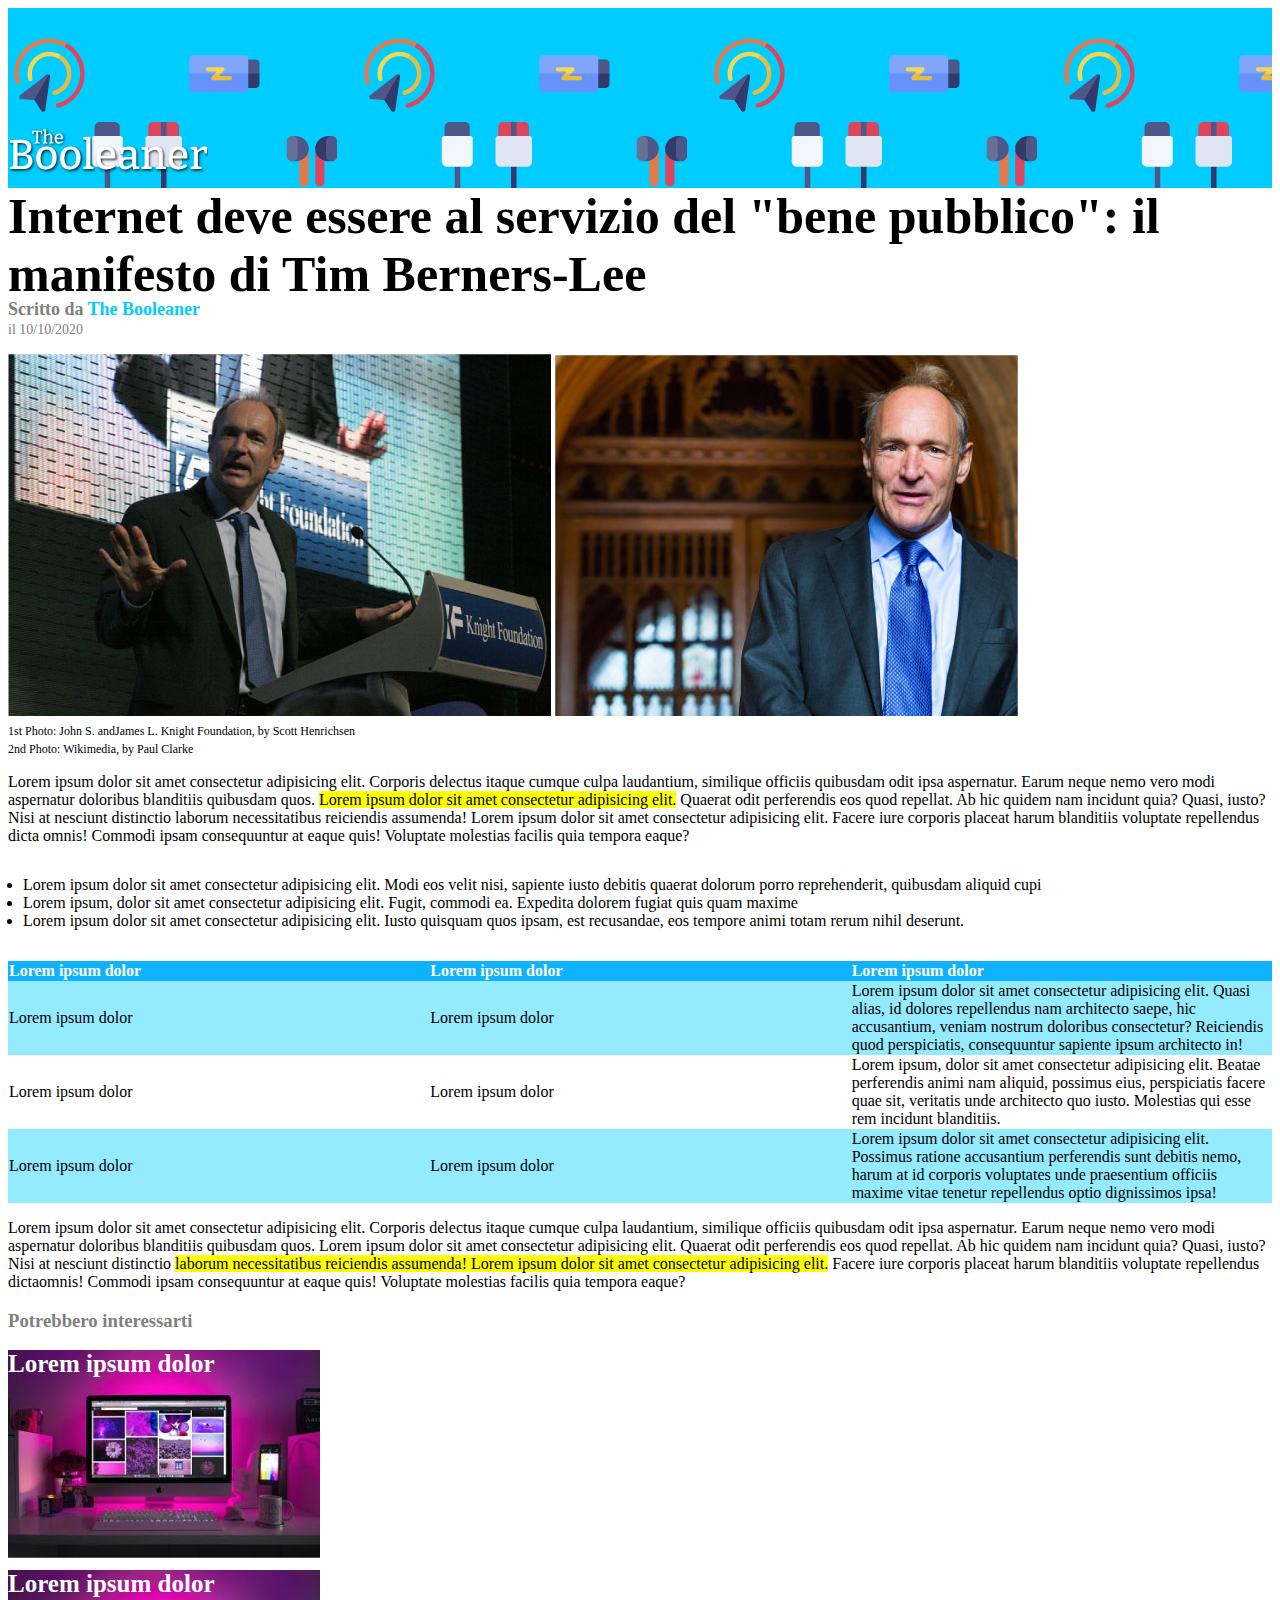
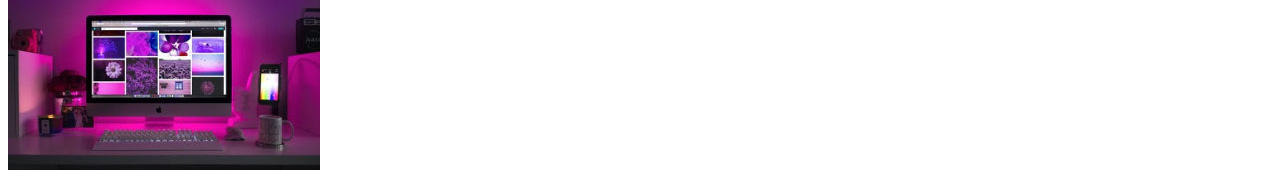
<file: index.html>
<!DOCTYPE html>
<html lang="en">

<head>
    <meta charset="UTF-8">
    <meta name="viewport" content="width=device-width, initial-scale=1.0">
    <title>Document</title>

    <!-- Collegare file css a documento -->
    <link rel="stylesheet" href="./CSS/style.css">
</head>


<body class="margini sito">
    <!-- Section 1 -->
    <section>
        <!-- Banner -->
        <div class="logo"> <img class="booleaner" src="./img/logo.svg" alt=""></div>

        <h1 class="main-title">Internet deve essere al servizio del "bene pubblico": il manifesto di Tim Berners-Lee
        </h1>

        <p>
            <b><span class="grigio-1">Scritto da</span> <span class="azzurro">The Booleaner</span></b><br>
            <span class="grigio-2">il 10/10/2020</span>
        </p>

        <img class="imgprincipale" src="./img/tim-1.jpg" alt="">
        <img class="imgprincipale" src="./img/tim-2.jpg" alt="">

        <p>
            <span class="photo-description">1st Photo: John S. andJames L. Knight Foundation, by Scott
                Henrichsen</span><br>
            <span class="photo-description">2nd Photo: Wikimedia, by Paul Clarke</span>
        </p>
    </section>

    <!-- Section 2 -->
    <section>
        <p>
            Lorem ipsum dolor sit amet consectetur adipisicing elit. Corporis delectus itaque cumque culpa laudantium,
            similique officiis quibusdam odit ipsa aspernatur. Earum neque nemo vero modi aspernatur doloribus
            blanditiis quibusdam quos. <span class="evidenziato">Lorem ipsum dolor sit amet consectetur adipisicing
                elit.</span> Quaerat odit perferendis eos quod repellat. Ab hic quidem nam incidunt quia? Quasi, iusto?
            Nisi at nesciunt distinctio laborum necessitatibus reiciendis assumenda! Lorem ipsum dolor sit amet
            consectetur adipisicing elit. Facere iure corporis placeat harum blanditiis voluptate repellendus dicta
            omnis! Commodi ipsam consequuntur at eaque quis! Voluptate molestias facilis quia tempora eaque?
        </p>

        <!-- Lista disordinata che non va a sinistra :( -->
        <ul>
            <li>Lorem ipsum dolor sit amet consectetur adipisicing elit. Modi eos velit nisi, sapiente iusto debitis
                quaerat dolorum porro reprehenderit, quibusdam aliquid cupi</li>
            <li>Lorem ipsum, dolor sit amet consectetur adipisicing elit. Fugit, commodi ea. Expedita dolorem fugiat
                quis quam maxime </li>
            <li>Lorem ipsum dolor sit amet consectetur adipisicing elit. Iusto quisquam quos ipsam, est recusandae, eos
                tempore animi totam rerum nihil deserunt.
            </li>
        </ul>
    </section>

    <!-- Section 3 -->
    <section>
        <!-- Tabella -->
        <table>
            <tr class="th">
                <th class="th">Lorem ipsum dolor</th>
                <th class="th">Lorem ipsum dolor</th>
                <th class="th">Lorem ipsum dolor</th>
            </tr>
            <tr class="Lorem1">
                <td>Lorem ipsum dolor</td>
                <td>Lorem ipsum dolor</td>
                <td>Lorem ipsum dolor sit amet consectetur adipisicing elit. Quasi alias, id dolores
                    repellendus nam
                    architecto saepe, hic accusantium, veniam nostrum doloribus consectetur? Reiciendis quod
                    perspiciatis, consequuntur sapiente ipsum architecto in!</td>
            </tr>
            <tr class="Lorem">
                <td>Lorem ipsum dolor</td>
                <td>Lorem ipsum dolor</td>
                <td>Lorem ipsum, dolor sit amet consectetur adipisicing elit. Beatae perferendis animi nam
                    aliquid,
                    possimus eius, perspiciatis facere quae sit, veritatis unde architecto quo iusto. Molestias qui esse
                    rem incidunt blanditiis.</td>
            </tr>
            <tr class="Lorem1">
                <td>Lorem ipsum dolor</td>
                <td>Lorem ipsum dolor</td>
                <td>Lorem ipsum dolor sit amet consectetur adipisicing elit. Possimus ratione accusantium
                    perferendis
                    sunt debitis nemo, harum at id corporis voluptates unde praesentium officiis maxime vitae tenetur
                    repellendus optio dignissimos ipsa!</td>
            </tr>
        </table>
    </section>

    <!-- Section 4 -->
    <section>
        <p>
            Lorem ipsum dolor sit amet consectetur adipisicing elit. Corporis delectus itaque cumque culpa laudantium,
            similique officiis quibusdam odit ipsa aspernatur. Earum neque nemo vero modi aspernatur doloribus
            blanditiis quibusdam quos. Lorem ipsum dolor sit amet consectetur adipisicing
            elit. Quaerat odit perferendis eos quod repellat. Ab hic quidem nam incidunt quia? Quasi, iusto?
            Nisi at nesciunt distinctio <span class="evidenziato">laborum necessitatibus reiciendis assumenda! Lorem
                ipsum dolor sit amet
                consectetur adipisicing elit.</span> Facere iure corporis placeat harum blanditiis voluptate repellendus
            dictaomnis! Commodi ipsam consequuntur at eaque quis! Voluptate molestias facilis quia tempora eaque?
        </p>
    </section>

    <!-- Section 5 -->
    <section>
        <h3 class="h3"><b>Potrebbero interessarti</b></h3>

        <!-- Immagini finali -->
        <div class="foto-monitor">Lorem ipsum dolor</div>
        <div class="foto-graph">Lorem ipsum dolor</div>
    </section>
</body>

</html>
</file>
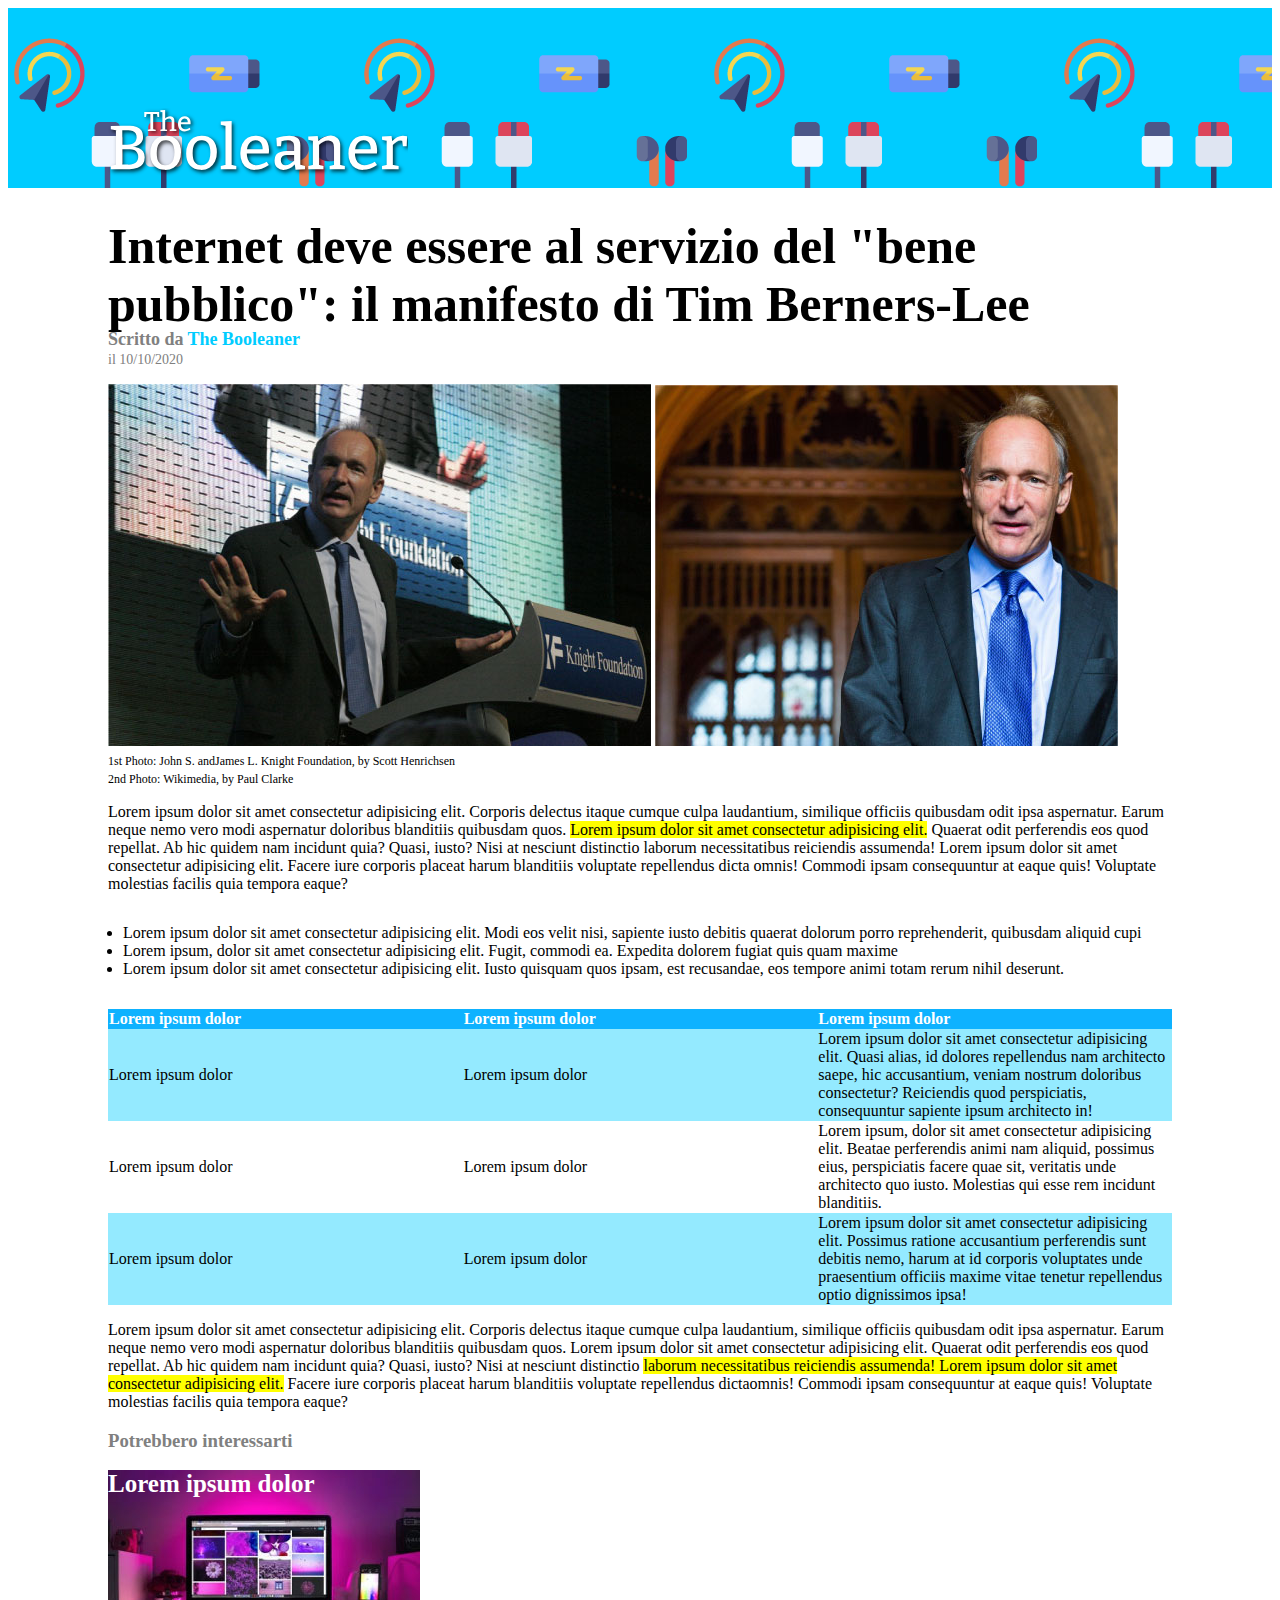
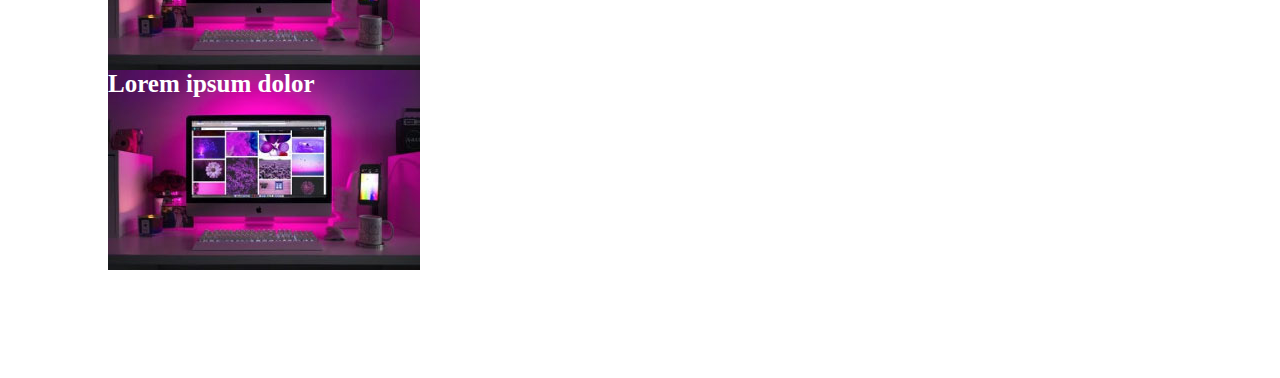
<file: BONUS/index.html>
<!DOCTYPE html>
<html lang="en">

<head>
    <meta charset="UTF-8">
    <meta name="viewport" content="width=device-width, initial-scale=1.0">
    <title>Document</title>

    <!-- Collegare file css a documento -->
    <link rel="stylesheet" href="./CSS/style.css">
</head>


<body>
    <!-- Section 1 -->
    <div class="logo"> <img class="booleaner" src="./img/logo.svg" alt=""></div>
    <div class="main-container">
        <section>
            <!-- Banner -->
            <h1 class="main-title">Internet deve essere al servizio del "bene pubblico": il manifesto di Tim Berners-Lee
            </h1>

            <p>
                <strong><span class="grigio-1">Scritto da</span> <span class="azzurro">The Booleaner</span></strong><br>
                <span class="grigio-2">il 10/10/2020</span>
            </p>

            <img class="imgprincipale" src="./img/tim-1.jpg" alt="">
            <img class="imgprincipale" src="./img/tim-2.jpg" alt="">

            <p>
                <span class="photo-description">1st Photo: John S. andJames L. Knight Foundation, by Scott
                    Henrichsen</span><br>
                <span class="photo-description">2nd Photo: Wikimedia, by Paul Clarke</span>
            </p>
        </section>

        <!-- Section 2 -->
        <section>
            <p>
                Lorem ipsum dolor sit amet consectetur adipisicing elit. Corporis delectus itaque cumque culpa laudantium,
                similique officiis quibusdam odit ipsa aspernatur. Earum neque nemo vero modi aspernatur doloribus
                blanditiis quibusdam quos. <span class="evidenziato">Lorem ipsum dolor sit amet consectetur adipisicing
                    elit.</span> Quaerat odit perferendis eos quod repellat. Ab hic quidem nam incidunt quia? Quasi, iusto?
                Nisi at nesciunt distinctio laborum necessitatibus reiciendis assumenda! Lorem ipsum dolor sit amet
                consectetur adipisicing elit. Facere iure corporis placeat harum blanditiis voluptate repellendus dicta
                omnis! Commodi ipsam consequuntur at eaque quis! Voluptate molestias facilis quia tempora eaque?
            </p>

            <!-- Lista disordinata -->
            <ul>
                <li>Lorem ipsum dolor sit amet consectetur adipisicing elit. Modi eos velit nisi, sapiente iusto debitis
                    quaerat dolorum porro reprehenderit, quibusdam aliquid cupi</li>
                <li>Lorem ipsum, dolor sit amet consectetur adipisicing elit. Fugit, commodi ea. Expedita dolorem fugiat
                    quis quam maxime </li>
                <li>Lorem ipsum dolor sit amet consectetur adipisicing elit. Iusto quisquam quos ipsam, est recusandae, eos
                    tempore animi totam rerum nihil deserunt.
                </li>
            </ul>
        </section>

        <!-- Section 3 -->
        <section>
            <!-- Tabella -->
            <table>
                <tr class="th">
                    <th class="th">Lorem ipsum dolor</th>
                    <th class="th">Lorem ipsum dolor</th>
                    <th class="th">Lorem ipsum dolor</th>
                </tr>
                <tr class="Lorem1">
                    <td>Lorem ipsum dolor</td>
                    <td>Lorem ipsum dolor</td>
                    <td>Lorem ipsum dolor sit amet consectetur adipisicing elit. Quasi alias, id dolores
                        repellendus nam
                        architecto saepe, hic accusantium, veniam nostrum doloribus consectetur? Reiciendis quod
                        perspiciatis, consequuntur sapiente ipsum architecto in!</td>
                </tr>
                <tr class="Lorem">
                    <td>Lorem ipsum dolor</td>
                    <td>Lorem ipsum dolor</td>
                    <td>Lorem ipsum, dolor sit amet consectetur adipisicing elit. Beatae perferendis animi nam
                        aliquid,
                        possimus eius, perspiciatis facere quae sit, veritatis unde architecto quo iusto. Molestias qui esse
                        rem incidunt blanditiis.</td>
                </tr>
                <tr class="Lorem1">
                    <td>Lorem ipsum dolor</td>
                    <td>Lorem ipsum dolor</td>
                    <td>Lorem ipsum dolor sit amet consectetur adipisicing elit. Possimus ratione accusantium
                        perferendis
                        sunt debitis nemo, harum at id corporis voluptates unde praesentium officiis maxime vitae tenetur
                        repellendus optio dignissimos ipsa!</td>
                </tr>
            </table>
        </section>

        <!-- Section 4 -->
        <section>
            <p>
                Lorem ipsum dolor sit amet consectetur adipisicing elit. Corporis delectus itaque cumque culpa laudantium,
                similique officiis quibusdam odit ipsa aspernatur. Earum neque nemo vero modi aspernatur doloribus
                blanditiis quibusdam quos. Lorem ipsum dolor sit amet consectetur adipisicing
                elit. Quaerat odit perferendis eos quod repellat. Ab hic quidem nam incidunt quia? Quasi, iusto?
                Nisi at nesciunt distinctio <span class="evidenziato">laborum necessitatibus reiciendis assumenda! Lorem
                    ipsum dolor sit amet
                    consectetur adipisicing elit.</span> Facere iure corporis placeat harum blanditiis voluptate repellendus
                dictaomnis! Commodi ipsam consequuntur at eaque quis! Voluptate molestias facilis quia tempora eaque?
            </p>
        </section>

        <!-- Section 5 -->
        <section>
            <h3 class="h3"><strong>Potrebbero interessarti</strong></h3>

            <!-- Immagini finali -->
            <div class="foto-monitor">Lorem ipsum dolor</div>
            <div class="foto-graph">Lorem ipsum dolor</div>
        </section>
    </div>
</body>

</html>
</file>
<file: CSS/style.css>
/* main-title font size */
.main-title {
    font-size: 50px;
    padding: -50px;
    margin-bottom: -20px;
    margin-top: -1px;
}

/* Booleaner img */
.booleaner {
    width: 200px;
    padding-top: 120px;
}

/* Settaggi logo */
.logo {
    background-image: url(../img/pattern.png);
    background-color: #00ccff;
    height: 180px;
}

.grigio-1 {
    color: #808080;
    font-size: 18px;
}

.grigio-2 {
    color: #808080;
    font-size: 14px;
}

.azzurro {
    color: #00ccff;
    font-size: 18px;
}

/* Margini img principali */
.imgprincipale {
    margin-bottom: -15px;
}

.photo-description {
    font-size: 12px;
}

/* Evidenziazione */
.evidenziato {
    background-color: #ffff00;
}

.Lorem {
    text-align: left;
}

.Lorem1 {
    text-align: left;
    background-color: #00ccff6b;
}

/* Th della tabella */
.th {
    background-color: #00aeffc2;
    color: #ffffff;
    text-align: left;
    width: 15%;
}

/* Margini tabella disordinata */
ul {
    padding: 15px;
}

/* Bordi tabella  */
table {
    border-collapse: collapse;
}

.h3 {
    color: #808080;
    font-weight: 600;
}

/* Settaggio foto con monitor */
.foto-monitor {
    background-image: url(../CSS/img/monitor.jpg);
    height: 200px;
    font-weight: 600;
    background-repeat: no-repeat;
    color: #ffffff;
    font-size: 25px;
    padding-bottom: 20px;
}

/* Settaggio foto con grafico */
.foto-graph {
    background-image: url(../CSS/img/monitor.jpg);
    height: 200px;
    font-weight: 600;
    background-repeat: no-repeat;
    color: #ffffff;
    font-size: 25px;
}
</file>
<file: BONUS/CSS/style.css>
/* main-title font size */
.main-title {
    font-size: 50px;
    padding: -50px;
    margin-bottom: -20px;
    margin-top: -1px;
}

/* Booleaner img */
.booleaner {
    width: 300px;
    padding-top: 100px;
    margin-left: 100px;
}

/* Settaggi logo */
.logo {
    background-image: url(../img/pattern.png);
    background-color: #00ccff;
    height: 180px;
}

.grigio-1 {
    color: #808080;
    font-size: 18px;
}

.grigio-2 {
    color: #808080;
    font-size: 14px;
}

.azzurro {
    color: #00ccff;
    font-size: 18px;
}

/* Margini img principali */
.imgprincipale {
    margin-bottom: -15px;
}

.photo-description {
    font-size: 12px;
}

/* Evidenziazione */
.evidenziato {
    background-color: #ffff00;
}

.Lorem {
    text-align: left;
}

.Lorem1 {
    text-align: left;
    background-color: #00ccff6b;
}

/* Th della tabella */
.th {
    background-color: #00aeffc2;
    color: #ffffff;
    text-align: left;
    width: 15%;
}

/* Margini tabella disordinata */
ul {
    padding: 15px;
}

/* Bordi tabella  */
table {
    border-collapse: collapse;
}

.h3 {
    color: #808080;
    font-weight: 600;
}

/* Settaggio foto con monitor */
.foto-monitor {
    background-image: url(../CSS/img/monitor.jpg);
    height: 200px;
    font-weight: 600;
    background-repeat: no-repeat;
    color: #ffffff;
    font-size: 25px;
    padding-bottom: 20px;
}

/* Settaggio foto con grafico */
.foto-graph {
    background-image: url(../CSS/img/monitor.jpg);
    height: 200px;
    font-weight: 600;
    background-repeat: no-repeat;
    color: #ffffff;
    font-size: 25px;
}

* {
    box-sizing: border-box;
}

.main-container {
    margin: auto;
    padding: 30px 100px 100px 100px;
    
}
</file>
